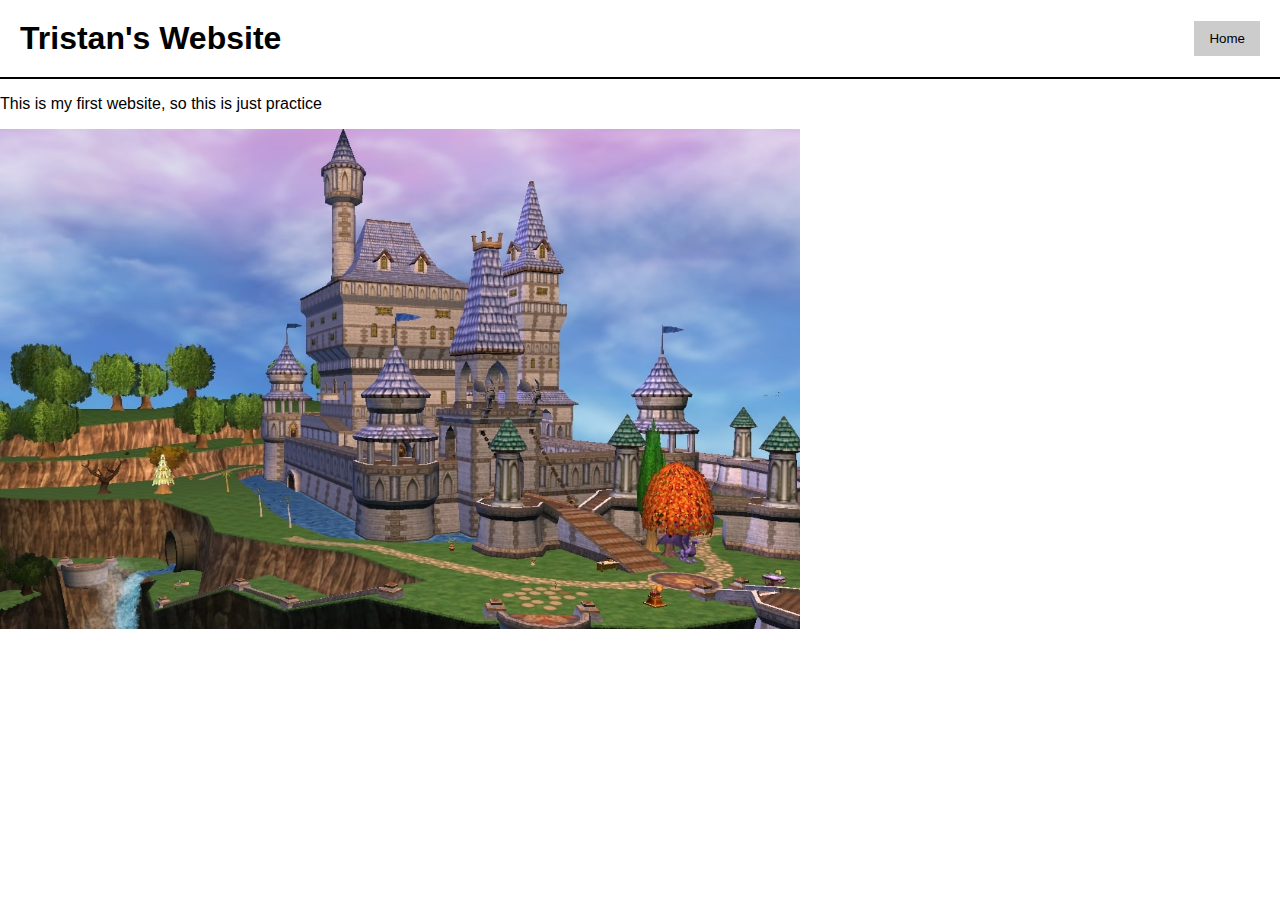
<file: index.html>
<!DOCTYPE html>
<html lang="en">
<head>
    <meta charset="UTF-8">
    <meta name="viewport" content="width=device-width, initial-scale=1.0">
    <title>Tristan's Website</title>
    <link rel="stylesheet" href="style.css">
</head>
<body>
    <div class="header-container">
        <h1>Tristan's Website</h1>
        <div class="dropdown">
            <button>Home</button>
            <div class="content">
                <a href="index.html">Homepage</a>
                <a href="Laundry Tracker.html">Laundry Tracker</a>
                <a href="page2.html">Test</a>
            </div>
        </div>
    </div>
    <hr class="align-hr">
    <p>This is my first website, so this is just practice</p>
    <img src="Images/My house.jpg" alt="My house" height="500" width="800"/>
    <br>
</body>
</html>
</file>
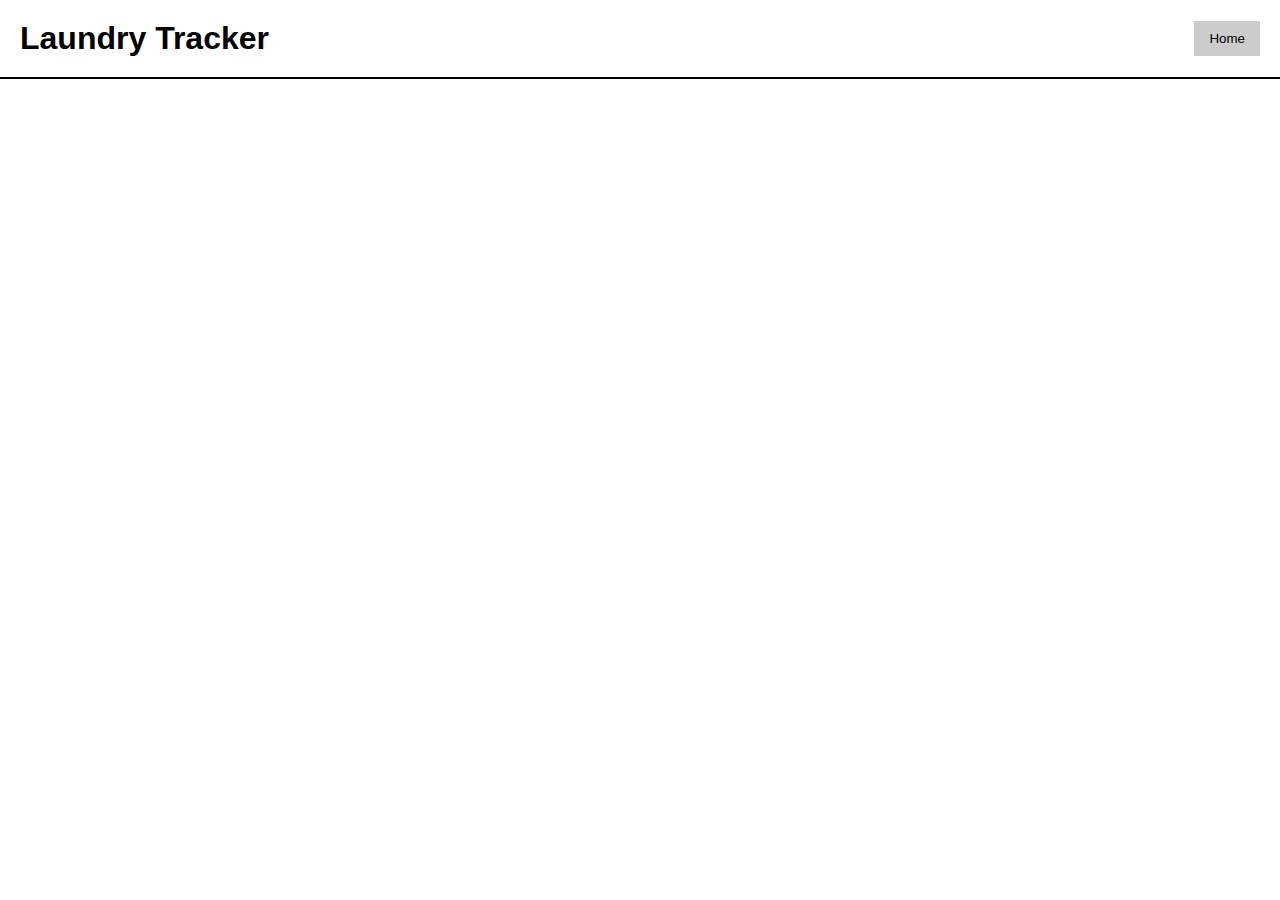
<file: Laundry Tracker.html>
<!DOCTYPE html>
<html lang="en">
<head>
    <meta charset="UTF-8">
    <meta name="viewport" content="width=device-width, initial-scale=1.0">
    <title>Tristan's Website</title>
    <link rel="stylesheet" href="style.css">
    </head>
    <body>
        <div class="header-container">
            <h1>Laundry Tracker</h1>
            <div class="dropdown">
                <button>Home</button>
                <div class="content">
                    <a href="index.html">Homepage</a>
                    <a href="Laundry Tracker.html">Laundry Tracker</a>
                    <a href="page2.html">Test</a>
                </div>
            </div>
        </div>
        <hr class="align-hr">
</body>
</html>
</file>
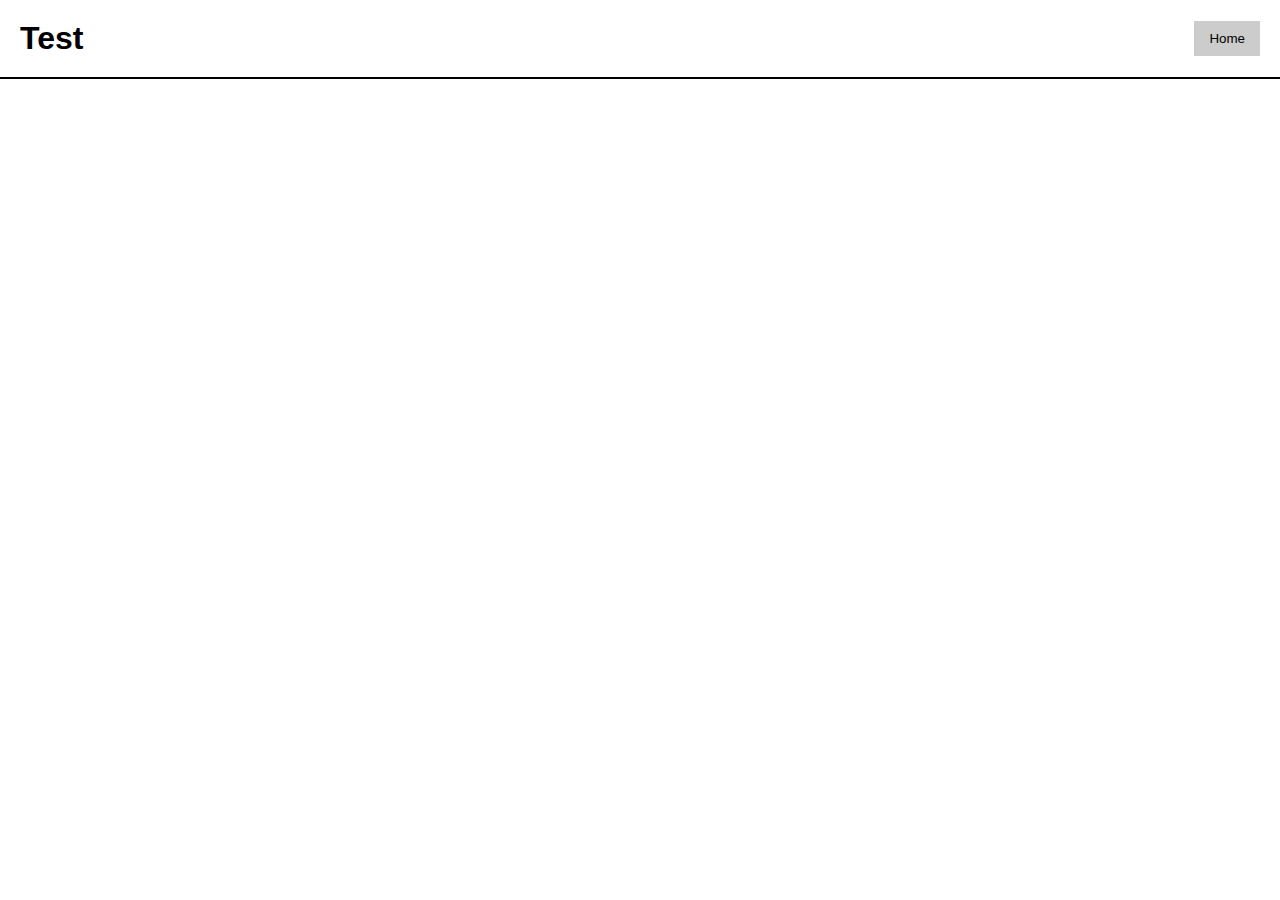
<file: page2.html>
<!DOCTYPE html>
<html lang="en">
    <head>
        <meta charset="UTF-8">
        <meta name="viewport" content="width=device-width, initial-scale=1.0">
        <title>Tristan's Website</title>
        <link rel="stylesheet" href="style.css">
    </head>
    <body>
        <div class="header-container">
            <h1>Test</h1>
            <div class="dropdown">
                <button>Home</button>
                <div class="content">
                    <a href="index.html">Homepage</a>
                    <a href="Laundry Tracker.html">Laundry Tracker</a>
                    <a href="page2.html">Test</a>
                </div>
            </div>
        </div>
        <hr class="align-hr">
<body>
    
</body>
</html>
</file>
<file: style.css>
body {
    font-family: Arial, sans-serif;
    margin: 0;
    padding: 0;
}

.header-container {
    display: flex;
    justify-content: space-between; /* Aligns the title to the left and button to the right */
    align-items: center;
    padding: 20px;
    position: relative;
}

h1 {
    margin: 0;
    padding: 0;
}

.align-hr {
    width: 100%;
    border: 1px solid #000;
    margin: 0; /* Ensure no extra margin */
}

.dropdown {
    position: relative;
    display: inline-block;
}

.dropdown button {
    background-color: hsl(0, 0%, 80%);
    color: rgb(0, 0, 0);
    padding: 10px 15px;
    border: none;
    cursor: pointer;
}

.dropdown .content {
    display: none;
    position: absolute;
    background-color: hsl(0, 0%, 80%);
    min-width: 100px;
    box-shadow: 2px 2px 2px hsla(0, 0, 0.8);
    right: 0; /* Ensure dropdown content aligns with the button */
}

.dropdown:hover .content {
    display: block;
}

.dropdown:hover button {
    background-color: hsl(0, 0, 70%);
}

.dropdown a {
    display: block;
    color: rgb(5, 3, 3);
    text-decoration: none;
    padding: 10px 15px;
}

.dropdown a:hover {
    background-color: hsl(0, 0, 70%);
}
</file>
